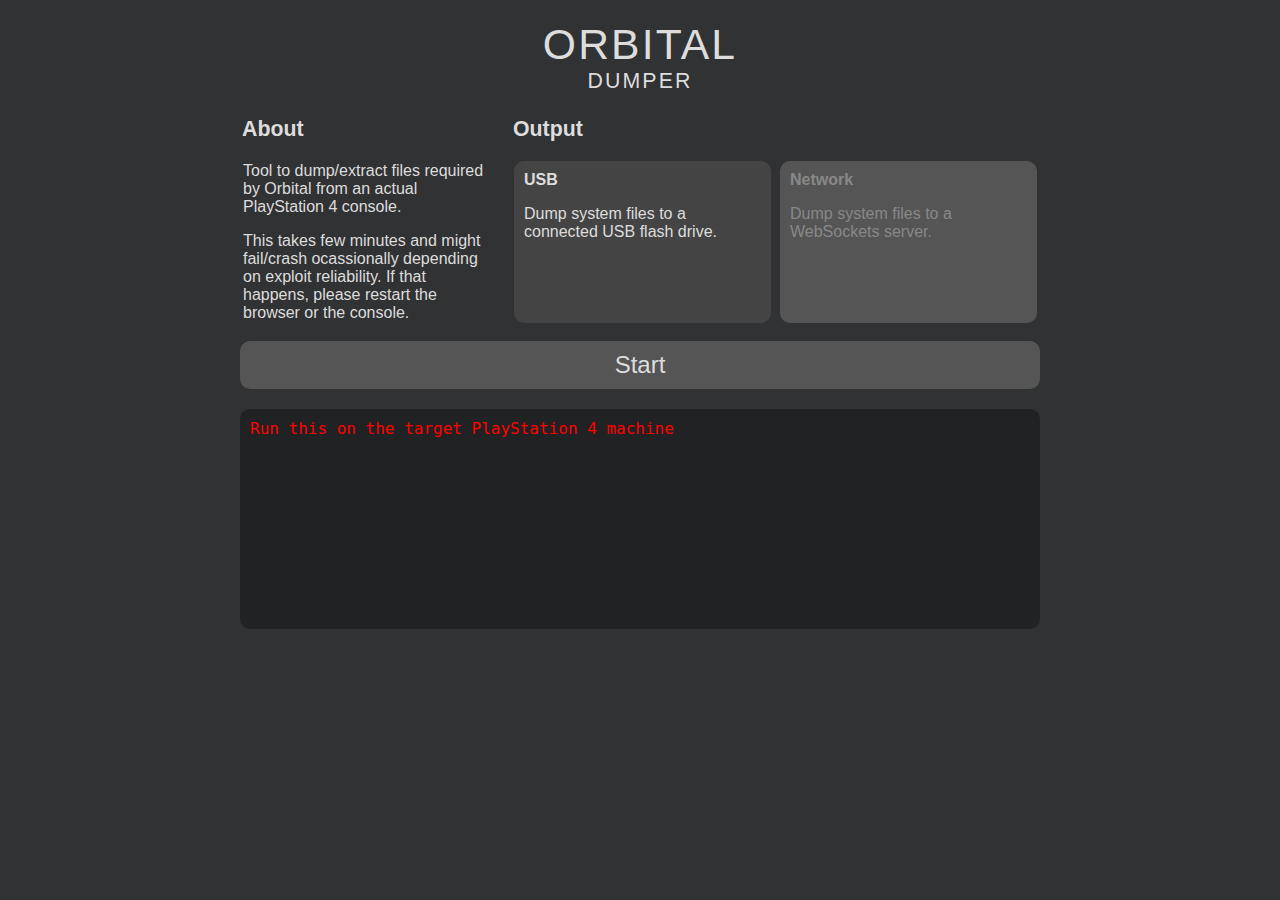
<file: tools/dumper/index.html>
<!doctype html>
<html>
  <head>
    <meta charset="utf-8">
    <title>Orbital Dumper</title>
    <link rel="stylesheet" href="dumper.css">
  </head>

  <body>
    <div class="content">
      <div id="title">Orbital</div>
      <div id="subtitle">Dumper</div>

      <table>
        <tr>
          <th style="padding-left: 0px;">About</th>
          <th style="padding-left: 5px;">Output</th>
          <th></th>
        </tr>
        <tr>
          <td style="padding-right: 16px">
            <p>Tool to dump/extract files required by Orbital from an actual PlayStation 4 console.</p>
            <p>This takes few minutes and might fail/crash ocassionally depending on exploit reliability. If that happens, please restart the browser or the console.</p>
          </td>
          <td>
            <div id="output-usb" class="button" onclick='javascript:transfer_mode("usb")'>
              <b>USB</b>
              <p>Dump system files to a connected USB flash drive.</p>
              <p id="info-usb"></p>
            </div>
          </td>
          <td>
            <div id="output-ws" class="button" onclick='javascript:transfer_mode("ws")'>
              <b>Network</b>
              <p>Dump system files to a WebSockets server.</p>
              <p id="info-ws"></p>
            </div>
          </td>
        </tr>
      </table>

      <div id="action" class='button' onclick='javascript:start()'>
        <span>Start</span>
      </div>
      <div id="progress"></div>
      <div id="logs">
        <div id="logs-internal"></div>
      </div>
    </div>
    <script src="dumper.js"></script>
  </body>
</html>
</file>
<file: tools/dumper/dumper.css>
body {
  font-family: Arial, Helvetica, sans-serif;
  background-color: #313234;
  margin: 0 auto;
  padding: 0;
  width: 800px;
  height: 100%;
  font-size: 16px;
  color: #DDD;
  box-sizing: border-box;
}

/* Links */
a:link    { color: #DDD; text-decoration: none; }
a:visited { color: #DDD; text-decoration: none; }
a:hover   { color: #DDD; text-decoration: none; }
a:active  { color: #DDD; text-decoration: none; }

/* Title */
#title {
  font-size: 32pt;
  font-weight: 100;
  text-align: center;
  text-transform: uppercase;
  letter-spacing: 0.05em;
  margin-top: 20px;
}

#subtitle {
  font-size: 16pt;
  font-weight: 100;
  text-align: center;
  text-transform: uppercase;
  letter-spacing: 0.1em;
  margin-bottom: 20px;
}

/* Information */
table th {
  font-size: 16pt;
  text-align: left;
}
tr {
  height: 1px;
}
th {
  width: 33.33%;
}
td {
  width: 33.33%;
  height: inherit;
}
td .button {
  height: calc(100% - 50px);
  margin-left: 5px;
}

.button {
  padding: 10px;
  background-color: #555;
  border-radius: 10px;
  user-select: none;
}
.button:hover {
  background-color: #666;
  cursor: pointer;
}
.button:active {
  background-color: #444;
  cursor: pointer;
}
.button.active {
  background-color: #444;
}
.button.disabled {
  cursor: not-allowed;
  color: #888;
}
.button.disabled:hover {
  background-color: #555;
}

#action {
  font-size: 18pt;
  font-weight: 100;
  margin-bottom: 20px;
  text-align: center;
  animation: floating-text 1s ease-in-out alternate infinite;
}

@keyframes floating-text {
  0% {
    color: #AAA;
    text-shadow: 0px 0px 5px #AAA;
  }
  100% {
    color: #EEE;
    text-shadow: 0px 0px 8px #EEE;
  }
}

#progress {
  width: 800px;
  margin-bottom: 20px;
}

#logs {
  width: 780px;
  padding: 10px;
  background-color: #212223;
  border-radius: 10px;
  font-family: "Lucida Console", Monaco, monospace;
}

#logs-internal {
  height: 200px;
  overflow-y: scroll;
}
</file>
